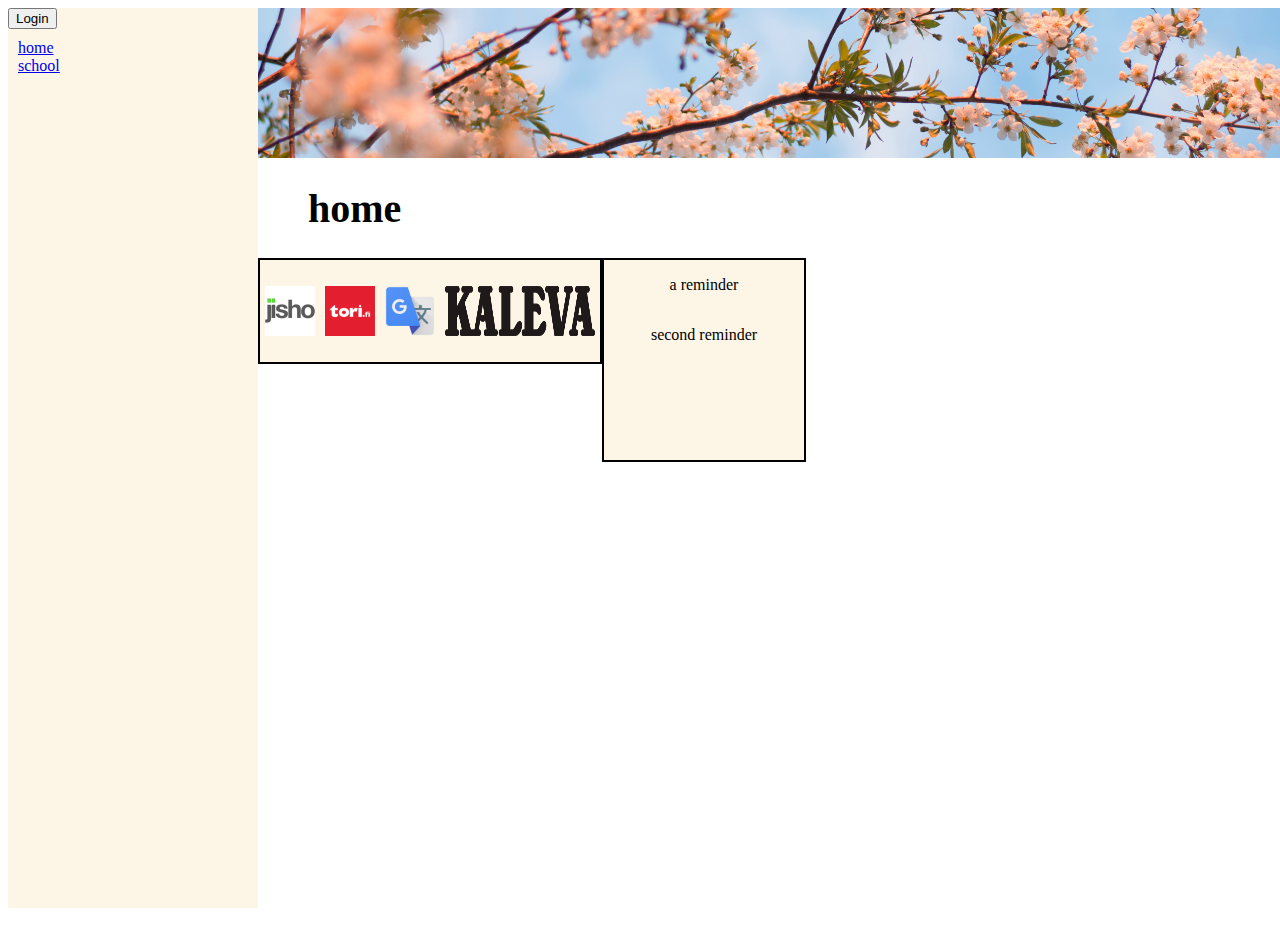
<file: index.html>
<!DOCTYPE html>
<html lang="en">
<head>
	<meta charset="UTF-8">
	<link href="home.css" rel="StyleSheet" type="text/css">
  <script src="home.js"> </script>
	<title>home</title>
</head>
<body id="pageBody">
   

  <div id="pageDiv">
    <div id="sidebarDiv">
      <!-- Login nappi josta avataan ruutu -->
      <button id = "login1" onclick="login()">Login</button>


      <div id="flexMenu">
        <div class="vertical-scroll">
          <div id="menu-links">
            <div >
              <a class="menu-link" href="http://users.jyu.fi/~elmajunt/newhome/index">home</a>
            </div>
            <div >
              <a class="menu-link" href="http://users.jyu.fi/~elmajunt/newhome/school">school</a>
            </div>
          </div>
        </div>
      </div>
    </div>
    <div id="bodyDiv">
      <div id="topDiv">
        <div id="headerDiv">
            <img src="banner.png" alt="banner" />
        </div>

        <div id="titleDiv">
          <div id="title">
            <h1 id="titleP">home</p>
          </div>
          
        </div>
      </div>
      <div id="centerDiv">

              <!-- The Modal -->
        <div id="modaali" class="modal">
          <span onclick="spanClick()" class="close" title="Close Modal">&times;</span>

          <!-- Modal Content -->
          <form class="modal-content animate" action="/action_page.php">
            <div class="container">
              <div id="usernameDiv">
                <label for="uname"><b>Username</b></label>
                <input type="text" placeholder="Enter Username" name="uname" required>
              </div>
              
              <div id="passwordDiv">
                <label for="psw"><b>Password</b></label>
                <input type="password" placeholder="Enter Password" name="psw" required>
              </div>
              
              <button type="submit">Login</button>
              <label>
                <input type="checkbox" checked="checked" name="remember"> Remember me
              </label>
            </div>

            <div class="container" style="background-color:#f1f1f1">
              <button type="button" onclick="cancelButton()" class="cancelbtn">Cancel</button>
              <span class="psw">Forgot <a href="#">password?</a></span>
            </div>
          </form>
        </div> 
      <!------------------------------------------------->
        
        <div id="logo-links">
          <div class="img-div">
            <img class="link-img" src="jisho.jpg" />
          </div>
          <div class="img-div">
            <img class="link-img" src="tori.png" />
          </div>
          <div class="img-div">
            <img class="link-img" src="translate.jpg" />
          </div>
          <div class="img-div-not-square">
            <img class="img-not-square" src="kaleva.png" />
          </div>
        </div>

        <div id="reminders">
          <p>a reminder</p>
          <p>second reminder</p>
        </div>
      </div>
    </div>
    
       
  
    
  </div>
  
</body>
</html>
</file>
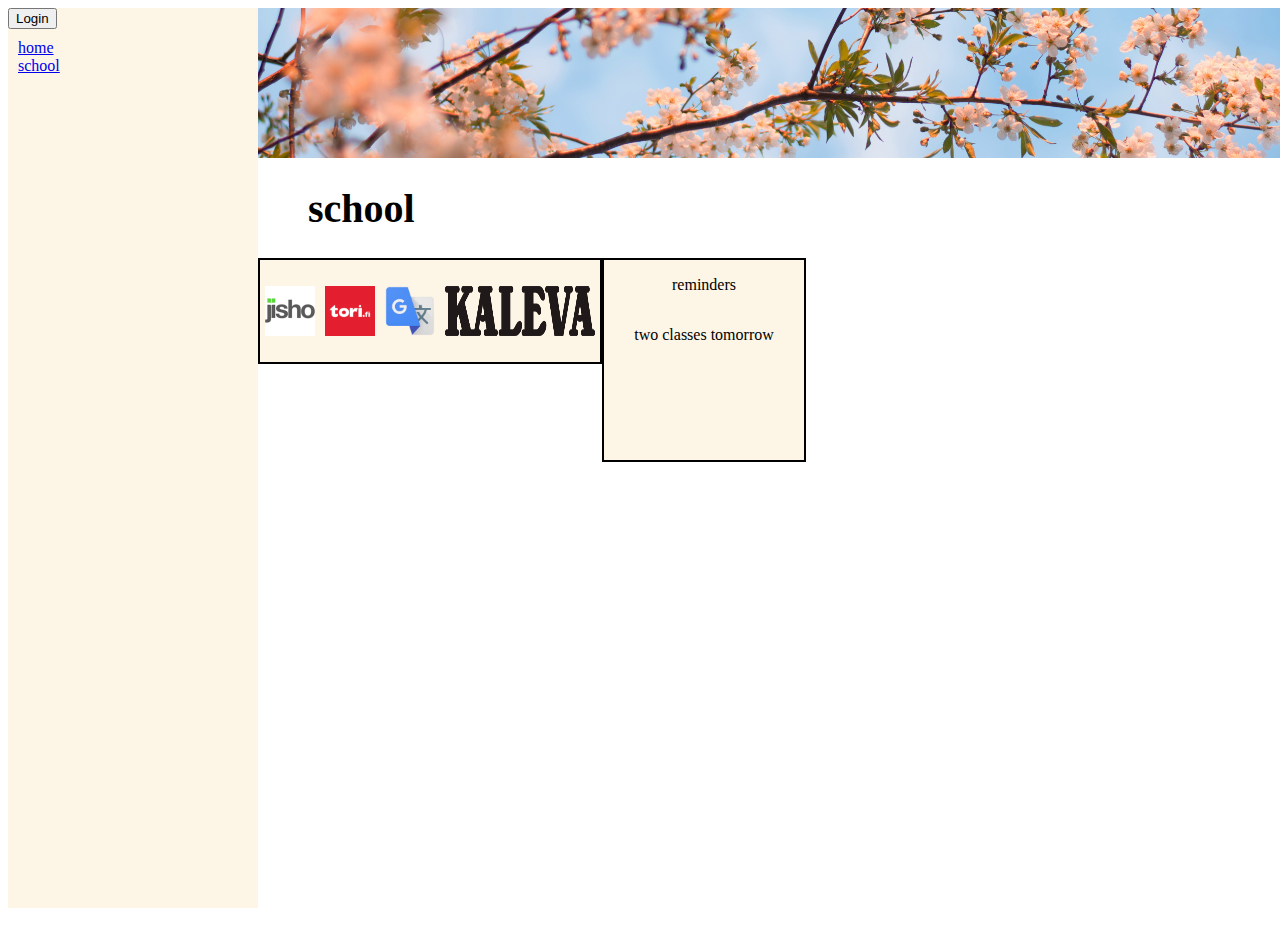
<file: school.html>
<!DOCTYPE html>
<html lang="en">
<head>
	<meta charset="UTF-8">
	<link href="school.css" rel="StyleSheet" type="text/css">
  <script src="home.js"> </script>
	<title>school</title>
</head>
<body id="pageBody">
   

  <div id="pageDiv">
    <div id="sidebarDiv">
      <!-- Login nappi josta avataan ruutu -->
      <button id = "login1" onclick="login()">Login</button>


      <div id="flexMenu">
        <div class="vertical-scroll">
          <div id="menu-links">
            <div >
              <a class="menu-link" href="http://users.jyu.fi/~elmajunt/newhome/index">home</a>
            </div>
            <div >
              <a class="menu-link" href="http://users.jyu.fi/~elmajunt/newhome/school">school</a>
            </div>
          </div>
        </div>
      </div>
    </div>
    <div id="bodyDiv">
      <div id="topDiv">
        <div id="headerDiv">
            <img src="banner.png" alt="banner" />
        </div>

        <div id="titleDiv">
          <div id="title">
            <h1 id="titleP">school</p>
          </div>
          
        </div>
      </div>
      <div id="centerDiv">

              <!-- The Modal -->
        <div id="modaali" class="modal">
          <span onclick="spanClick()" class="close" title="Close Modal">&times;</span>

          <!-- Modal Content -->
          <form class="modal-content animate" action="/action_page.php">
            <div class="container">
              <div id="usernameDiv">
                <label for="uname"><b>Username</b></label>
                <input type="text" placeholder="Enter Username" name="uname" required>
              </div>
              
              <div id="passwordDiv">
                <label for="psw"><b>Password</b></label>
                <input type="password" placeholder="Enter Password" name="psw" required>
              </div>
              
              <button type="submit">Login</button>
              <label>
                <input type="checkbox" checked="checked" name="remember"> Remember me
              </label>
            </div>

            <div class="container" style="background-color:#f1f1f1">
              <button type="button" onclick="cancelButton()" class="cancelbtn">Cancel</button>
              <span class="psw">Forgot <a href="#">password?</a></span>
            </div>
          </form>
        </div> 
      <!------------------------------------------------->
        
        <div id="logo-links">
          <div class="img-div">
            <img class="link-img" src="jisho.jpg" />
          </div>
          <div class="img-div">
            <img class="link-img" src="tori.png" />
          </div>
          <div class="img-div">
            <img class="link-img" src="translate.jpg" />
          </div>
          <div class="img-div-not-square">
            <img class="img-not-square" src="kaleva.png" />
          </div>
        </div>

        <div id="reminders">
          <p>reminders</p>
          <p>two classes tomorrow</p>
        </div>
      </div>
    </div>
    
       
  
    
  </div>
  
</body>
</html>
</file>
<file: home.css>
html {
  height:100%;
}

img {
  height: 100%;
  
}

ul {
  list-style-type: none;
}

#titleDiv {
  width:100%;
  height: 50px;
  display: flex;
  background: white;
  justify-content: left;
  flex-shrink:0;
}

#title {
  max-width: 100%;
  padding-left: 50px;
  vertical-align: top;
}

#titleP {
  font-family: "Times New Roman", Times, serif;
  font-size: 40px;
  color: black;
  
}

#topDiv {
  width: 100%;
  height: 250px;
  background-color: white;
}

#pageDiv {
  width: 100%;
  height: 100%;
  position: relative;
  display: flex;
  flex-grow: 1;
  flex-shrink: 1;
  flex-basis: 0%;
}

#pageBody{
  background-color: white;
  height: 100%;
}

#sidebarDiv {
  /**display: flex;*/
  flex-grow: 0;
  flex-shrink: 0;
  position: relative;
  z-index:1;
  background-color: oldlace;
  width: 250px;
  height: 100%;
}

#flexMenu {
  display: flex;
  flex-direction: column;
  height:100%;
  padding: 10px;
}

.vertical-scroll {
  overflow: hidden auto;
}

#menu-links {
  display: block;
}

.menu-link {
  display: block;
  width: 100%;
}

#bodyDiv {
  display: flex;
  flex-direction: column;
}



#headerDiv {
  height: 150px;
  background: white;
  display: flex;
  flex-direction: column;
  overflow:hidden;
  align-items: center;
  flex-shrink: 0;
  flex-grow: 0;
}

#centerDiv {
  display: flex;
  flex-direction: row;
  flex-wrap: wrap;

  align-items: top;
  width:100%;
  
}

#logo-links {
  display: flex;
  flex-direction: row;
  flex-wrap: wrap;
  align-items: center;
  background-color: oldlace;
  border: 2px solid black;
  max-width: 50%;
  max-height: 50%;
  min-width: 200px;
}


.img-div {
  width: 50px;
  height: 50px;
  display: flex;
  padding-left: 5px;
  padding-right: 5px;
}

.img-div-not-square {
  max-width: 150px;
  height: 50px;
  display: flex;
  padding-left: 5px;
  padding-right: 5px;
  
}
.link-img {
  
}

.img-not-square {
  width: 100%;
}

#reminders {
  display: flex;
  flex-direction: column;
  min-width: 200px;
  align-items: center;
  background-color: oldlace;
  border: 2px solid black;
  max-width: 50%;
  min-height: 200px;
  max-height: 50%;
}


@media screen and (max-width: 600px) {
  #logo-links {
    min-width: 200px;
  }

  #sidebarDiv {
    width: 100px;
    height: 100%;
  }
}

/* The Modal (background) */
.modal {
  display: none; /* Hidden by default */
  position: fixed; /* Stay in place */
  z-index: 99; /* Sit on top */
  left: 0;
  top: 0;
  width: 100%; /* Full width */
  height: 100%; /* Full height */
  overflow: auto; /* Enable scroll if needed */
  background-color: rgb(0,0,0); /* Fallback color */
  background-color: rgba(0,0,0,0.4); /* Black w/ opacity */
  padding-top: 60px;
}

/* Modal Content/Box */
.modal-content {
  background-color: #fefefe;
  margin: 5px auto; /* 15% from the top and centered */
  border: 1px solid #888;
  width: 80%; /* Could be more or less, depending on screen size */
}

/* The Close Button */
.close {
  /* Position it in the top right corner outside of the modal */
  position: absolute;
  right: 25px;
  top: 0;
  color: #000;
  font-size: 35px;
  font-weight: bold;
}

/* Close button on hover */
.close:hover,
.close:focus {
  color: red;
  cursor: pointer;
}

/* Add Zoom Animation */
.animate {
  -webkit-animation: animatezoom 0.6s;
  animation: animatezoom 0.6s
}

@-webkit-keyframes animatezoom {
  from {-webkit-transform: scale(0)}
  to {-webkit-transform: scale(1)}
}

@keyframes animatezoom {
  from {transform: scale(0)}
  to {transform: scale(1)}
}
</file>
<file: school.css>
html {
    height:100%;
  }
  
  img {
    height: 100%;
    
  }
  
  ul {
    list-style-type: none;
  }
  
  #titleDiv {
    width:100%;
    height: 50px;
    display: flex;
    background: white;
    justify-content: left;
    flex-shrink:0;
  }
  
  #title {
    max-width: 100%;
    padding-left: 50px;
    vertical-align: top;
  }
  
  #titleP {
    font-family: "Times New Roman", Times, serif;
    font-size: 40px;
    color: black;
    
  }
  
  #topDiv {
    width: 100%;
    height: 250px;
    background-color: white;
  }
  
  #pageDiv {
    width: 100%;
    height: 100%;
    position: relative;
    display: flex;
    flex-grow: 1;
    flex-shrink: 1;
    flex-basis: 0%;
  }
  
  #pageBody{
    background-color: white;
    height: 100%;
  }
  
  #sidebarDiv {
    /**display: flex;*/
    flex-grow: 0;
    flex-shrink: 0;
    position: relative;
    z-index:1;
    background-color: oldlace;
    width: 250px;
    height: 100%;
  }
  
  #flexMenu {
    display: flex;
    flex-direction: column;
    height:100%;
    padding: 10px;
  }
  
  .vertical-scroll {
    overflow: hidden auto;
  }
  
  #menu-links {
    display: block;
  }
  
  .menu-link {
    display: block;
    width: 100%;
  }
  
  #bodyDiv {
    display: flex;
    flex-direction: column;
  }
  
  
  
  #headerDiv {
    height: 150px;
    background: white;
    display: flex;
    flex-direction: column;
    overflow:hidden;
    align-items: center;
    flex-shrink: 0;
    flex-grow: 0;
  }
  
  #centerDiv {
    display: flex;
    flex-direction: row;
    flex-wrap: wrap;
  
    align-items: top;
    width:100%;
    
  }
  
  #logo-links {
    display: flex;
    flex-direction: row;
    flex-wrap: wrap;
    align-items: center;
    background-color: oldlace;
    border: 2px solid black;
    max-width: 50%;
    max-height: 50%;
    min-width: 200px;
  }
  
  
  .img-div {
    width: 50px;
    height: 50px;
    display: flex;
    padding-left: 5px;
    padding-right: 5px;
  }
  
  .img-div-not-square {
    max-width: 150px;
    height: 50px;
    display: flex;
    padding-left: 5px;
    padding-right: 5px;
    
  }
  .link-img {
    
  }
  
  .img-not-square {
    width: 100%;
  }
  
  #reminders {
    display: flex;
    flex-direction: column;
    min-width: 200px;
    align-items: center;
    background-color: oldlace;
    border: 2px solid black;
    max-width: 50%;
    min-height: 200px;
    max-height: 50%;
  }
  
  
  @media screen and (max-width: 600px) {
    #logo-links {
      min-width: 200px;
    }
  
    #sidebarDiv {
      width: 100px;
      height: 100%;
    }
  }
  
  /* The Modal (background) */
  .modal {
    display: none; /* Hidden by default */
    position: fixed; /* Stay in place */
    z-index: 99; /* Sit on top */
    left: 0;
    top: 0;
    width: 100%; /* Full width */
    height: 100%; /* Full height */
    overflow: auto; /* Enable scroll if needed */
    background-color: rgb(0,0,0); /* Fallback color */
    background-color: rgba(0,0,0,0.4); /* Black w/ opacity */
    padding-top: 60px;
  }
  
  /* Modal Content/Box */
  .modal-content {
    background-color: #fefefe;
    margin: 5px auto; /* 15% from the top and centered */
    border: 1px solid #888;
    width: 80%; /* Could be more or less, depending on screen size */
  }
  
  /* The Close Button */
  .close {
    /* Position it in the top right corner outside of the modal */
    position: absolute;
    right: 25px;
    top: 0;
    color: #000;
    font-size: 35px;
    font-weight: bold;
  }
  
  /* Close button on hover */
  .close:hover,
  .close:focus {
    color: red;
    cursor: pointer;
  }
  
  /* Add Zoom Animation */
  .animate {
    -webkit-animation: animatezoom 0.6s;
    animation: animatezoom 0.6s
  }
  
  @-webkit-keyframes animatezoom {
    from {-webkit-transform: scale(0)}
    to {-webkit-transform: scale(1)}
  }
  
  @keyframes animatezoom {
    from {transform: scale(0)}
    to {transform: scale(1)}
  }
</file>
